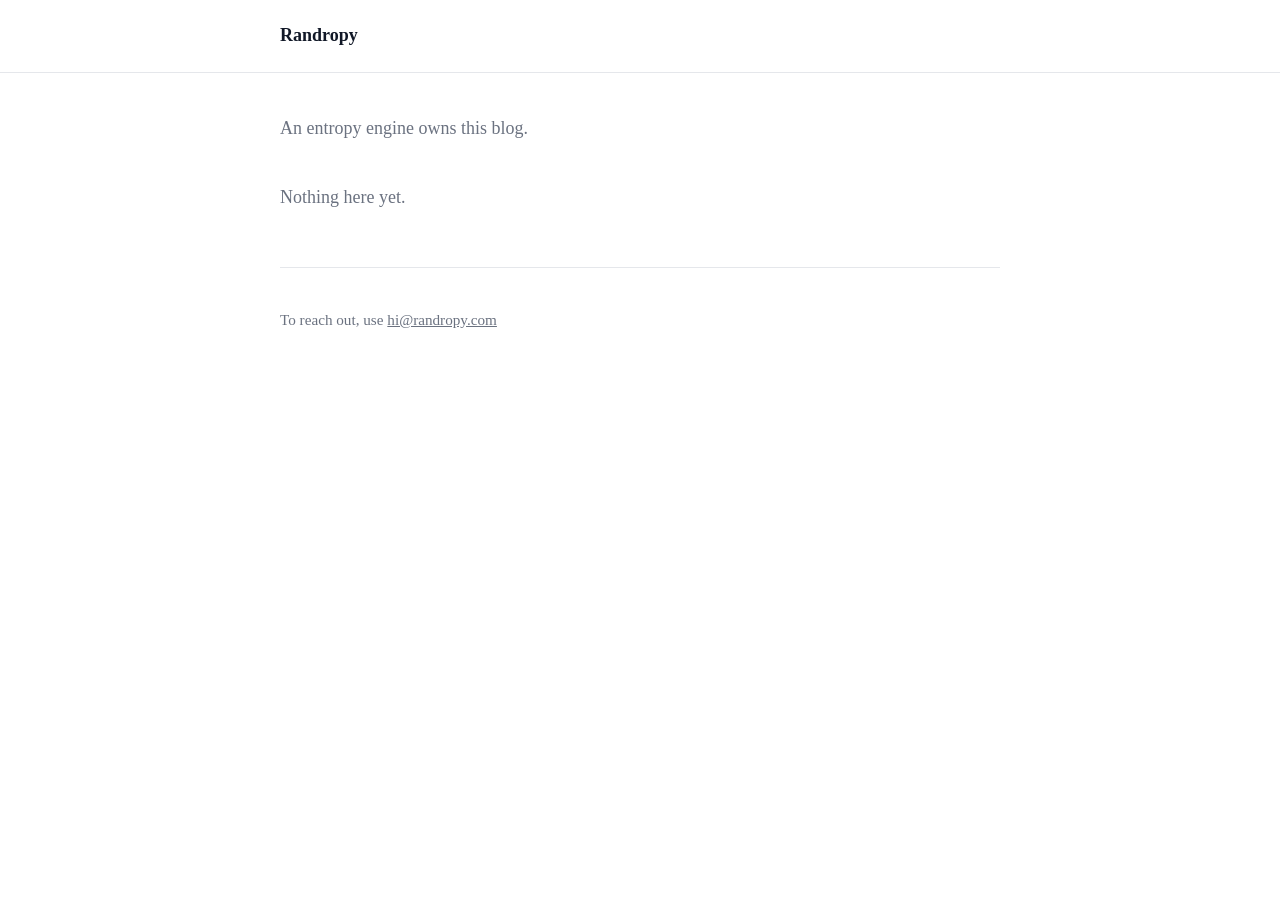
<file: index.html>
<!doctype html>
<html lang="en">
<head>
  <meta charset="utf-8">
  <script src="blog.js"></script>
</head>
<body>
  <main class="wrap">
    <section class="hero">
      <p class="lede">An entropy engine owns this blog.</p>
    </section>
    <section aria-label="Posts">
      <ul class="posts" id="posts"></ul>
    </section>
  </main>
</body>
</html>
</file>
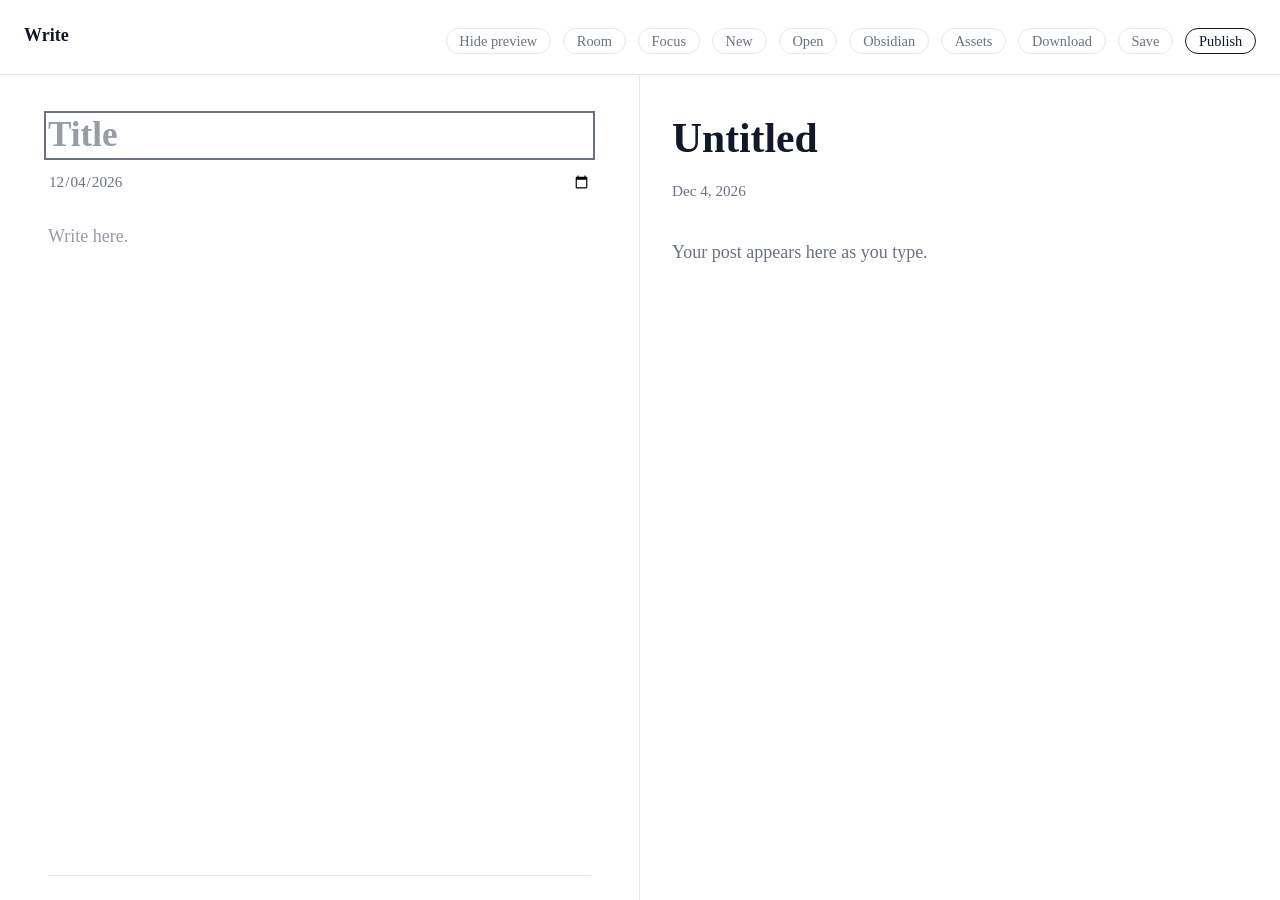
<file: write.html>
<!doctype html>
<html lang="en">
<head>
  <meta charset="utf-8">
  <meta name="viewport" content="width=device-width,initial-scale=1">
  <meta name="robots" content="noindex">
  <title>Write</title>
  <link rel="stylesheet" href="styles.css">
  <script src="site.js"></script>
  <script src="blog.js" data-lib></script>
  <style>
    :root { color-scheme: light dark; }
    html, body { height: 100%; }
    body { display: flex; flex-direction: column; overflow: hidden; }

    .site-header .wrap { width: min(100% - 3rem, 1500px); }
    .tools { display: flex; align-items: center; gap: .75rem; }
    .status { color: var(--muted); font-size: .9rem; }

    .btn {
      display: inline-block; text-decoration: none;
      font: inherit; font-size: .9rem; line-height: 1.4;
      padding: .15rem .8rem; border-radius: 999px;
      border: 1px solid var(--rule); background: transparent; color: var(--muted);
      cursor: pointer;
    }
    .btn:hover { color: var(--text); border-color: var(--muted); }
    .btn.primary { color: var(--text); border-color: var(--text); }
    .btn:disabled, .btn:disabled:hover { color: var(--muted); border-color: var(--rule); opacity: .45; cursor: default; }
    .btn.on { color: var(--text); border-color: var(--text); background: rgba(127, 127, 127, .12); }
    .btn:focus-visible, input:focus-visible, textarea:focus-visible { outline: 2px solid var(--muted); outline-offset: 2px; }

    /* Two panes */
    .studio {
      flex: 1; min-height: 0;
      display: grid; grid-template-columns: 1fr 1fr;
    }
    .pane { min-height: 0; overflow-y: auto; }
    .editor {
      display: flex; flex-direction: column;
      border-right: 1px solid var(--rule);
      padding: 2.5rem clamp(1rem, 4vw, 3rem) 1rem;
    }
    .preview { padding: 2.5rem 0 3rem; }
    .preview .wrap { padding: 0 1rem; }
    .preview .placeholder { color: var(--muted); }

    .editor input, .editor textarea {
      font: inherit; color: inherit; background: transparent;
      border: 0; border-radius: 0; padding: 0; margin: 0; width: 100%;
    }
    .editor input::placeholder, .editor textarea::placeholder { color: var(--muted); opacity: .7; }
    .editor .title-input { font-size: 2.2rem; line-height: 1.15; font-weight: 700; }
    .editor textarea:focus-visible { outline: none; }
    .editor input[type="date"] {
      width: auto; min-width: 9.5rem; margin: .75rem 0 1.5rem;
      font-size: .95rem; color: var(--muted);
    }

    .body-wrap { position: relative; flex: 1; min-height: 12rem; display: flex; }
    textarea#body { flex: 1; min-height: 12rem; resize: none; line-height: 1.75; }

    /* Focus mode: the textarea text turns transparent and a synced
       layer behind it shows the current paragraph in ink, the rest dim. */
    #backdrop { position: absolute; inset: 0; overflow: hidden; display: none; pointer-events: none; }
    #backdrop-text { white-space: pre-wrap; overflow-wrap: break-word; line-height: 1.75; }
    #backdrop-text .dim { color: var(--muted); opacity: .45; }
    #backdrop-text .lit { color: var(--text); }
    body.focusmode #backdrop { display: block; }
    body.focusmode textarea#body { color: transparent; caret-color: var(--text); scrollbar-width: none; }
    body.focusmode textarea#body::-webkit-scrollbar { display: none; }
    .editor-foot {
      display: flex; gap: 1rem;
      margin-top: .75rem; padding-top: .5rem; border-top: 1px solid var(--rule);
      color: var(--muted); font-size: .85rem;
    }
    .fog-easy { color: #2e8b57; }
    .fog-mid  { color: #3572d0; }
    .fog-hard { color: #d0342c; }

    body.hide-preview .studio { grid-template-columns: 1fr; }
    body.hide-preview .preview { display: none; }
    body.hide-preview .editor { border-right: 0; width: min(100% - 2rem, var(--max-width)); margin-inline: auto; padding-inline: 0; }
    /* no visible scrollbar in the single-pane view; scrolling still works */
    body.hide-preview .editor, body.hide-preview textarea#body { scrollbar-width: none; }
    body.hide-preview .editor::-webkit-scrollbar, body.hide-preview textarea#body::-webkit-scrollbar { display: none; }

    @media (max-width: 900px) {
      .studio { grid-template-columns: 1fr; }
      .editor { border-right: 0; padding-inline: 1rem; }
      .preview { display: none; }
      body.show-preview .editor { display: none; }
      body.show-preview .preview { display: block; }
    }

    /* Room: fullscreen, nothing on screen but the writing */
    body.room .site-header, body.room .preview, body.room .editor-foot,
    body.room .editor input[type="date"] { display: none; }
    body.room .studio { grid-template-columns: 1fr; }
    body.room .editor {
      border-right: 0; width: min(100% - 2rem, var(--max-width));
      margin-inline: auto; padding: 9vh 0 2rem;
    }
    body.room .editor, body.room textarea#body { scrollbar-width: none; }
    body.room .editor::-webkit-scrollbar, body.room textarea#body::-webkit-scrollbar { display: none; }
    body.room .editor .title-input { margin-bottom: 1.5rem; }

    /* Open dialog */
    dialog {
      width: min(100% - 2rem, 30rem); padding: 1.5rem 1.75rem 1.25rem;
      color: var(--text); background: var(--bg);
      border: 1px solid var(--rule); border-radius: 6px;
    }
    dialog::backdrop { background: rgba(0, 0, 0, .35); }
    dialog h2 { font-size: 1.2rem; margin: 0 0 .75rem; line-height: 1.3; }
    .post-list { list-style: none; margin: 0; padding: 0; max-height: 60vh; overflow-y: auto; }
    .post-list button {
      display: flex; justify-content: space-between; align-items: baseline; gap: 1rem;
      width: 100%; text-align: left; font: inherit;
      background: none; border: 0; border-top: 1px solid var(--rule);
      padding: .55rem .25rem; color: var(--text); cursor: pointer;
    }
    .post-list button:hover { background: rgba(127, 127, 127, .08); }
    .post-list time { color: var(--muted); font-size: .85rem; white-space: nowrap; }
    .dialog-foot { display: flex; justify-content: space-between; align-items: center; gap: 1rem; margin-top: 1rem; }
    .pager { display: flex; align-items: center; gap: .6rem; }

    .toast { position: fixed; left: 50%; bottom: 1.5rem; transform: translateX(-50%); padding: .35rem 1rem; border-radius: 999px; background: var(--text); color: var(--bg); font-size: .9rem; opacity: 0; transition: opacity .2s; pointer-events: none; }
    .toast.on { opacity: 1; }
    @media (prefers-reduced-motion: reduce) { .toast { transition: none; } }
  </style>
</head>
<body>
  <header class="site-header">
    <div class="wrap">
      <a class="brand" href="index.html">Write</a>
      <div class="tools">
        <span class="status" id="status" aria-live="polite"></span>
        <button class="btn" id="toggle" type="button">Hide preview</button>
        <button class="btn" id="room" type="button">Room</button>
        <button class="btn" id="focus" type="button">Focus</button>
        <button class="btn" id="new" type="button">New</button>
        <button class="btn" id="open" type="button">Open</button>
        <button class="btn" id="obsidian" type="button">Obsidian</button>
        <button class="btn" id="assets" type="button">Assets</button>
        <button class="btn" id="download" type="button">Download</button>
        <button class="btn" id="save-file" type="button">Save</button>
        <button class="btn primary" id="publish" type="button">Publish</button>
      </div>
    </div>
  </header>

  <main class="studio">
    <section class="pane editor" aria-label="Editor">
      <input class="title-input" id="title" placeholder="Title" autocomplete="off" spellcheck="true">
      <input type="date" id="date" aria-label="Date">
      <div class="body-wrap">
        <div id="backdrop" aria-hidden="true"><div id="backdrop-text"></div></div>
        <textarea id="body" placeholder="Write here." spellcheck="true"></textarea>
      </div>
      <div class="editor-foot">
        <span id="count"></span>
        <span id="fog"></span>
      </div>
    </section>

    <section class="pane preview" id="preview" aria-label="Preview">
      <div class="wrap">
        <article class="post">
          <header class="post-head">
            <h1 id="p-title">Untitled</h1>
            <p class="post-meta"><time id="p-date"></time></p>
          </header>
          <div class="prose" id="p-body"><p class="placeholder">Your post appears here as you type.</p></div>
        </article>
      </div>
    </section>
  </main>

  <dialog id="open-dialog">
    <h2>Open a post</h2>
    <ul class="post-list" id="open-list"></ul>
    <div class="dialog-foot">
      <div class="pager" id="open-pager">
        <button class="btn" id="open-prev" type="button" aria-label="Newer posts">←</button>
        <span class="status" id="open-page"></span>
        <button class="btn" id="open-next" type="button" aria-label="Older posts">→</button>
      </div>
      <button class="btn" id="open-cancel" type="button">Cancel</button>
    </div>
  </dialog>

  <div class="toast" id="toast" role="status"></div>

  <script>
  (function () {
    'use strict';
    var S = window.SITE || {};
    var KEY = 'blog.draft';
    var $ = function (id) { return document.getElementById(id); };
    var els = {
      title: $('title'), date: $('date'), body: $('body'),
      pTitle: $('p-title'), pDate: $('p-date'), pBody: $('p-body'),
      status: $('status'), count: $('count'), fog: $('fog'), preview: $('preview'),
      toast: $('toast'), dialog: $('open-dialog'), list: $('open-list')
    };
    var saveTimer, renderTimer;
    // The name of the file this draft belongs to. Set when a post is
    // opened, saved or published; empty for an unnamed new draft.
    var currentFile = '';

    document.title = 'Write — ' + (S.name || 'Blog');

    /* ---- draft ---- */
    function read() {
      return { title: els.title.value, date: els.date.value, body: els.body.value, file: currentFile };
    }
    function stampTime(prefix) {
      var t = new Date();
      return prefix + ' ' + String(t.getHours()).padStart(2, '0') + ':' + String(t.getMinutes()).padStart(2, '0');
    }
    function save() {
      var d = read(); d.savedAt = Date.now();
      try { localStorage.setItem(KEY, JSON.stringify(d)); } catch (e) { /* private mode */ }
      els.status.textContent = stampTime('Saved');
      diskSave();
    }
    function restore() {
      var d = null;
      try { d = JSON.parse(localStorage.getItem(KEY) || 'null'); } catch (e) { /* ignore */ }
      if (d) {
        els.title.value = d.title || ''; els.date.value = d.date || Blog.today();
        els.body.value = d.body || '';
        currentFile = d.file || '';
        if (d.savedAt) els.status.textContent = stampTime('Saved');
      } else {
        els.date.value = Blog.today();
      }
    }
    function changed() {
      els.status.textContent = 'Unsaved';
      $('publish').disabled = false;
      clearTimeout(saveTimer); saveTimer = setTimeout(save, 400);
      clearTimeout(renderTimer); renderTimer = setTimeout(preview, 90);
    }

    /* ---- Gunning Fog ----
       0.4 × (words per sentence + 100 × share of 3+ syllable words),
       computed on the prose: code, URLs and markup are stripped first. */
    function syllables(w) {
      w = w.toLowerCase().replace(/[^a-z]/g, '');
      if (w.length <= 3) return 1;
      w = w.replace(/(?:[^laeiouy]e|ed|es)$/, '');
      var m = w.match(/[aeiouy]{1,2}/g);
      return m ? m.length : 1;
    }
    function fogIndex(md) {
      var text = String(md)
        .replace(/```[\s\S]*?```/g, ' ')
        .replace(/`[^`\n]*`/g, ' ')
        .replace(/!\[([^\]]*)\]\([^)]*\)/g, ' ')
        .replace(/\[\^[^\]]+\]:?/g, ' ')
        .replace(/\[([^\]]+)\]\([^)]*\)/g, '$1')
        .replace(/<[^<>]+>/g, ' ')
        .replace(/https?:\/\/\S+/g, ' ')
        .replace(/^ {0,3}#{1,6}\s+/gm, '')
        .replace(/[*_~]+/g, '');
      var words = text.match(/[A-Za-zÀ-ɏ][A-Za-zÀ-ɏ'’-]*/g) || [];
      var sentences = text.split(/[.!?…]+/).filter(function (s) { return /[A-Za-zÀ-ɏ]/.test(s); }).length;
      if (!words.length || !sentences) return null;
      var complex = 0;
      words.forEach(function (w) { if (w.indexOf('-') < 0 && syllables(w) >= 3) complex++; });
      return 0.4 * (words.length / sentences + 100 * complex / words.length);
    }

    /* ---- preview ---- */
    function preview() {
      var d = read();
      els.pTitle.textContent = d.title.trim() || 'Untitled';
      els.pDate.textContent = Blog.formatDate(d.date);
      els.pDate.setAttribute('datetime', d.date);
      if (!d.body.trim()) {
        els.pBody.innerHTML = '<p class="placeholder">Your post appears here as you type.</p>';
      } else {
        var out = Blog.render(d.body, { root: '', shift: 1 });
        els.pBody.innerHTML = (out.html + out.footnotes).replace(/(src|href)="\.\.\//g, '$1="');
      }
      var n = Blog.wordCount(d.body);
      els.count.textContent = n ? n + (n === 1 ? ' word' : ' words') + ' · ' + Math.max(1, Math.round(n / 220)) + ' min read' : '';
      var fog = fogIndex(d.body);
      if (fog == null) {
        els.fog.textContent = ''; els.fog.className = '';
      } else {
        els.fog.textContent = 'Fog ' + fog.toFixed(1);
        els.fog.className = fog > 16 ? 'fog-hard' : fog > 10 ? 'fog-mid' : 'fog-easy';
      }
      updateFocus();
    }

    /* ---- the post as a file ---- */
    function fileName() { return currentFile || Blog.slugify(els.title.value || 'untitled'); }
    function siteUrl() { return String(S.url || '').replace(/\/+$/, ''); }
    function attr(s) { return Blog.esc(s); }

    function postFile() {
      var d = read(), f = fileName(), lines = [];
      var body = d.body.replace(/^\s*\n/, '').replace(/\s+$/, '').replace(/<\/script/gi, '<\\/script');
      lines.push('<!doctype html>');
      lines.push('<meta charset="utf-8">');
      lines.push('<title>' + attr(d.title.trim() || 'Untitled') + (S.name ? ' — ' + attr(S.name) : '') + '</title>');
      lines.push('<meta property="og:title" content="' + attr(d.title.trim() || 'Untitled') + '">');
      if (siteUrl()) {
        lines.push('<meta property="og:url" content="' + attr(siteUrl() + '/posts/' + f) + '">');
        lines.push('<link rel="canonical" href="' + attr(siteUrl() + '/posts/' + f) + '">');
      }
      lines.push('<script src="../blog.js"><\/script>');
      lines.push('<script type="text/markdown">');
      lines.push('');
      lines.push(body);
      lines.push('');
      lines.push('<\/script>');
      return lines.join('\n') + '\n';
    }

    function entryLine(p) {
      var parts = [];
      parts.push('date: ' + JSON.stringify(p.date || ''));
      parts.push('file: ' + JSON.stringify(p.file || ''));
      parts.push('title: ' + JSON.stringify(p.title || p.file || 'Untitled'));
      if (p.summary) parts.push('summary: ' + JSON.stringify(p.summary));
      if (p.image) parts.push('image: ' + JSON.stringify(p.image));
      if (p.updated) parts.push('updated: ' + JSON.stringify(p.updated));
      return '  { ' + parts.join(', ') + ' },';
    }

    function escRe(s) { return s.replace(/[.*+?^${}()|[\]\\]/g, '\\$&'); }

    // Evaluate a site.js text and hand back its SITE and POSTS.
    function parseSiteText(text) {
      try {
        return new Function(text +
          '\n;return { site: (typeof SITE === "undefined" ? {} : SITE), posts: (typeof POSTS === "undefined" ? [] : POSTS) };')();
      } catch (e) { return null; }
    }

    var toastTimer;
    function toast(msg, ms) {
      els.toast.textContent = msg; els.toast.classList.add('on');
      clearTimeout(toastTimer); toastTimer = setTimeout(function () { els.toast.classList.remove('on'); }, ms || 1800);
    }

    /* ---- Download: the no-file-access fallback ---- */
    function download(text, name, type) {
      var a = document.createElement('a');
      a.href = URL.createObjectURL(new Blob([text], { type: type || 'text/plain' }));
      a.download = name; document.body.appendChild(a); a.click();
      setTimeout(function () { URL.revokeObjectURL(a.href); document.body.removeChild(a); }, 0);
    }
    // site.js regenerated from the page-load state, with this post included.
    function siteJsFile() {
      var d = read();
      var mine = { date: d.date || Blog.today(), file: fileName(), title: d.title.trim() || 'Untitled' };
      var posts = (Array.isArray(window.POSTS) ? window.POSTS : []).filter(function (p) {
        return p && p.file && p.file !== mine.file;
      });
      var settings = Object.keys(S).map(function (k) {
        var key = /^[A-Za-z_$][A-Za-z0-9_$]*$/.test(k) ? k : JSON.stringify(k);
        return '  ' + key + ': ' + JSON.stringify(S[k]);
      }).join(',\n');
      return '/* site.js — your settings and the list of posts.\n' +
        '   Generated by write.html; edit freely, it stays valid. */\n\n' +
        'var SITE = {\n' + settings + '\n};\n\n' +
        '/* One line per post, newest date listed first (order does not\n' +
        '   matter). Optional fields: summary, image, updated. */\n' +
        'var POSTS = [\n' +
        [mine].concat(posts).map(entryLine).join('\n') + '\n' +
        '];\n';
    }
    function downloadFiles() {
      save();
      var f = fileName();
      download(postFile(), f + '.html', 'text/html');
      setTimeout(function () { download(siteJsFile(), 'site.js', 'text/javascript'); }, 300);
      toast('Put ' + f + '.html in posts/ and replace site.js. Done.', 4000);
    }
    $('download').addEventListener('click', downloadFiles);

    /* ---- the blog folder (Chrome/Edge) ----
       Pick the folder once; the granted handle is remembered in
       IndexedDB and reconnected silently on later visits. */
    var dirHandle = null;

    function idb(mode, fn) {
      return new Promise(function (resolve) {
        var open = indexedDB.open('blog-write', 1);
        open.onupgradeneeded = function () { open.result.createObjectStore('kv'); };
        open.onerror = function () { resolve(undefined); };
        open.onsuccess = function () {
          var rq = fn(open.result.transaction('kv', mode).objectStore('kv'));
          rq.onsuccess = function () { resolve(rq.result); };
          rq.onerror = function () { resolve(undefined); };
        };
      });
    }
    function rememberDir(dir) { return idb('readwrite', function (s) { return s.put(dir, 'dir'); }); }
    function recallDir() { return idb('readonly', function (s) { return s.get('dir'); }); }

    function fsSupported() { return !!window.showDirectoryPicker; }

    async function blogDir() {
      if (!fsSupported()) {
        toast('This browser cannot write files — use Download instead', 3000);
        return null;
      }
      if (dirHandle) return dirHandle;
      var stored = await recallDir();
      if (stored) {
        try {
          var p = await stored.queryPermission({ mode: 'readwrite' });
          if (p !== 'granted') p = await stored.requestPermission({ mode: 'readwrite' });
          if (p === 'granted') { await stored.getFileHandle('site.js'); dirHandle = stored; return stored; }
        } catch (e) { /* folder gone or permission refused — ask again below */ }
      }
      toast('Choose your blog folder — one time only', 3000);
      var dir = await window.showDirectoryPicker({ id: 'blog', mode: 'readwrite' });
      try { await dir.getFileHandle('site.js'); }
      catch (e) { toast('That folder has no site.js — pick the blog folder', 3000); return null; }
      dirHandle = dir;
      rememberDir(dir);
      return dir;
    }

    async function writeFile(dir, name, data) {
      var fh = await dir.getFileHandle(name, { create: true });
      var w = await fh.createWritable();   // replaces the old contents
      await w.write(data); await w.close();
    }
    async function readText(dir, name) {
      var fh = await dir.getFileHandle(name);
      return await (await fh.getFile()).text();
    }

    // Reconnect a previously granted folder without any dialog.
    (function reconnect() {
      if (!fsSupported()) return;
      recallDir().then(async function (stored) {
        if (!stored) return;
        try {
          if ((await stored.queryPermission({ mode: 'readwrite' })) !== 'granted') return;
          await stored.getFileHandle('site.js');
          dirHandle = stored;
        } catch (e) { /* ignore */ }
      });
    })();

    /* ---- continuous save to disk ----
       Once the folder is connected, the draft is written to posts/ as
       you type. An unnamed draft lives at posts/_draft.html, which is
       not listed in site.js and therefore invisible on the site. */
    var diskBusy = false, diskPending = false;
    function diskName() { return (currentFile || '_draft') + '.html'; }
    async function diskSave() {
      if (!dirHandle) return;
      var d = read();
      if (!d.title.trim() && !d.body.trim()) return;
      if (diskBusy) { diskPending = true; return; }
      diskBusy = true;
      try {
        var posts = await dirHandle.getDirectoryHandle('posts', { create: true });
        await writeFile(posts, diskName(), postFile());
        els.status.textContent = stampTime('Saved posts/' + diskName() + ' ·');
      } catch (e) { /* keep writing locally; Save reports errors */ }
      diskBusy = false;
      if (diskPending) { diskPending = false; diskSave(); }
    }

    /* ---- Save: write the post file under its real name ---- */
    async function saveToFolder() {
      clearTimeout(saveTimer);
      try {
        var dir = await blogDir(); if (!dir) return;
        if (!currentFile) currentFile = Blog.slugify(els.title.value || 'untitled');
        var posts = await dir.getDirectoryHandle('posts', { create: true });
        await writeFile(posts, currentFile + '.html', postFile());
        save();
        toast('Saved posts/' + currentFile + '.html');
      } catch (e) {
        if (e && e.name !== 'AbortError') toast('Could not save: ' + (e.message || e), 3000);
      }
    }

    /* ---- Publish: Save + list it in site.js, one click ----
       A new post gets its line added; a post that is already listed
       keeps its place, gets its title refreshed, and — when its date
       is in the past — is stamped updated: today. */
    async function publishPost() {
      clearTimeout(saveTimer);
      try {
        var dir = await blogDir(); if (!dir) return;
        if (!currentFile) currentFile = Blog.slugify(els.title.value || 'untitled');
        var posts = await dir.getDirectoryHandle('posts', { create: true });
        await writeFile(posts, currentFile + '.html', postFile());

        var text = await readText(dir, 'site.js');
        var parsed = parseSiteText(text);
        if (!parsed) { toast('site.js has an error — fix it, then publish again', 3500); return; }
        var d = read(), t = Blog.today();
        var title = d.title.trim() || 'Untitled';
        var existing = null;
        parsed.posts.forEach(function (p) { if (p && p.file === currentFile) existing = p; });

        var msg;
        if (existing) {
          var date = d.date || existing.date;
          var upd = {
            date: date, file: currentFile, title: title,
            summary: existing.summary, image: existing.image,
            updated: (date && date < t) ? t : existing.updated
          };
          var lineRe = new RegExp('^[^\\n]*file:\\s*["\']' + escRe(currentFile) + '["\'][^\\n]*$', 'm');
          var newText = text.replace(lineRe, entryLine(upd));
          if (newText === text) { toast('Could not find the post’s line in site.js', 3500); return; }
          await writeFile(dir, 'site.js', newText);
          msg = upd.updated === t ? 'stamped updated ' + Blog.formatDate(t) : 'entry refreshed';
        } else {
          var line = entryLine({ date: d.date || t, file: currentFile, title: title });
          var added = text.replace(/var POSTS\s*=\s*\[/, function (m) { return m + '\n' + line; });
          if (added === text) { toast('Could not find POSTS in site.js', 3500); return; }
          await writeFile(dir, 'site.js', added);
          msg = 'added to site.js';
        }
        $('publish').disabled = true;
        save();
        toast('Published ' + currentFile + ' — ' + msg, 3500);
      } catch (e) {
        if (e && e.name !== 'AbortError') toast('Could not publish: ' + (e.message || e), 3500);
      }
    }

    /* ---- Open: load a published post back into the editor ----
       Five posts a page, newest first. */
    var OPEN_PAGE = 5;
    var openList = [], openPage = 0;

    function renderOpenList() {
      var pages = Math.max(1, Math.ceil(openList.length / OPEN_PAGE));
      if (openPage > pages - 1) openPage = pages - 1;
      if (openPage < 0) openPage = 0;
      els.list.innerHTML = '';
      openList.slice(openPage * OPEN_PAGE, (openPage + 1) * OPEN_PAGE).forEach(function (p) {
        var li = document.createElement('li');
        var b = document.createElement('button');
        b.type = 'button';
        var name = document.createElement('span');
        name.textContent = p.title || p.file;
        var when = document.createElement('time');
        when.textContent = Blog.formatDate(p.date);
        b.appendChild(name); b.appendChild(when);
        b.addEventListener('click', function () { loadPost(p); });
        li.appendChild(b); els.list.appendChild(li);
      });
      $('open-pager').hidden = pages < 2;
      $('open-prev').disabled = openPage === 0;
      $('open-next').disabled = openPage === pages - 1;
      $('open-page').textContent = (openPage + 1) + ' / ' + pages;
    }
    $('open-prev').addEventListener('click', function () { openPage--; renderOpenList(); });
    $('open-next').addEventListener('click', function () { openPage++; renderOpenList(); });

    async function openPost() {
      try {
        var dir = await blogDir(); if (!dir) return;
        var parsed = parseSiteText(await readText(dir, 'site.js'));
        if (!parsed) { toast('site.js has an error — fix it first', 3500); return; }
        openList = parsed.posts.filter(function (p) { return p && p.file; })
          .sort(function (a, b) { return String(b.date || '').localeCompare(String(a.date || '')); });
        if (!openList.length) { toast('No posts in site.js yet'); return; }
        openPage = 0;
        renderOpenList();
        els.dialog.showModal();
      } catch (e) {
        if (e && e.name !== 'AbortError') toast('Could not open: ' + (e.message || e), 3500);
      }
    }

    async function loadPost(p) {
      var mine = read();
      if (mine.body.trim() && p.file !== currentFile &&
          !confirm('Open “' + (p.title || p.file) + '”? The current draft will be replaced.')) return;
      els.dialog.close();
      try {
        var posts = await dirHandle.getDirectoryHandle('posts');
        var html = await readText(posts, p.file + '.html');
        var m = /<script type="text\/markdown">\n?([\s\S]*?)<\/script>/.exec(html);
        if (!m) { toast(p.file + '.html has no markdown block', 3500); return; }
        els.title.value = p.title || p.file;
        els.date.value = p.date || Blog.today();
        els.body.value = m[1].replace(/^\s*\n/, '').replace(/\s+$/, '').replace(/<\\\/script/gi, '</script');
        currentFile = p.file;
        $('publish').disabled = false;
        save(); preview(); els.body.focus();
        toast('Opened ' + p.file);
      } catch (e) {
        toast('Could not read posts/' + p.file + '.html', 3500);
      }
    }

    $('open').addEventListener('click', openPost);
    $('open-cancel').addEventListener('click', function () { els.dialog.close(); });

    /* ---- Obsidian: import a note as a draft ----
       Reads any markdown file. Frontmatter is stripped (its title: and
       date: are used when present), a leading # heading becomes the
       title, and [[wikilinks]] flatten to their text. */
    function fromObsidian(md, fallbackName) {
      md = String(md).replace(/\r\n?/g, '\n');
      var title = '', date = '';
      var fm = /^---\n([\s\S]*?)\n---\n?/.exec(md);
      if (fm) {
        md = md.slice(fm[0].length);
        var tm = /^title:\s*["']?(.+?)["']?\s*$/m.exec(fm[1]); if (tm) title = tm[1];
        var dm = /^date:\s*["']?(\d{4}-\d{2}-\d{2})/m.exec(fm[1]); if (dm) date = dm[1];
      }
      md = md.replace(/^\s+/, '');
      if (!title) {
        var h1 = /^ {0,3}#\s+(.+?)\s*$/.exec(md.split('\n')[0] || '');
        if (h1) { title = h1[1]; md = md.replace(/^ {0,3}#\s+[^\n]*\n*/, ''); }
      }
      if (!title) title = String(fallbackName || '').replace(/\.(md|markdown|txt)$/i, '');
      md = md.replace(/!?\[\[([^\]|]+)\|([^\]]+)\]\]/g, '$2')
             .replace(/!?\[\[([^\]]+)\]\]/g, '$1');
      return { title: title, date: date, body: md.replace(/\s+$/, '') };
    }

    function loadImported(name, text) {
      if (els.body.value.trim() && !confirm('Import “' + name + '”? The current draft will be replaced.')) return;
      var note = fromObsidian(text, name);
      els.title.value = note.title;
      els.date.value = note.date || Blog.today();
      els.body.value = note.body;
      currentFile = '';
      $('publish').disabled = false;
      save(); preview(); els.body.focus();
      toast('Imported ' + name);
    }

    async function importNote() {
      if (window.showOpenFilePicker) {
        try {
          var picks = await window.showOpenFilePicker({
            id: 'obsidian',   // the picker reopens in your vault next time
            types: [{ description: 'Markdown', accept: { 'text/markdown': ['.md', '.markdown'], 'text/plain': ['.txt'] } }]
          });
          var file = await picks[0].getFile();
          loadImported(file.name, await file.text());
        } catch (e) {
          if (e && e.name !== 'AbortError') toast('Could not import: ' + (e.message || e), 3500);
        }
        return;
      }
      // Fallback picker: reading files works in every browser.
      var input = document.createElement('input');
      input.type = 'file'; input.accept = '.md,.markdown,.txt';
      input.addEventListener('change', function () {
        var f = input.files && input.files[0];
        if (!f) return;
        var r = new FileReader();
        r.onload = function () { loadImported(f.name, r.result); };
        r.readAsText(f);
      });
      input.click();
    }
    $('obsidian').addEventListener('click', importNote);

    /* ---- Assets: explicit upload ---- */
    async function uploadAssets() {
      if (!fsSupported() || !window.showOpenFilePicker) {
        toast('This browser cannot write files — copy them into assets/ by hand', 3500);
        return;
      }
      try {
        var dir = await blogDir(); if (!dir) return;
        var picks;
        try { picks = await window.showOpenFilePicker({ multiple: true }); }
        catch (e) {
          if (e && e.name === 'AbortError') return;
          // Granting the folder used up this click; the next one goes
          // straight to the file picker.
          if (e && e.name === 'SecurityError') { toast('Blog folder connected — click Assets again to choose the files', 3500); return; }
          throw e;
        }
        var assets = await dir.getDirectoryHandle('assets', { create: true });
        var names = [];
        for (var i = 0; i < picks.length; i++) {
          var file = await picks[i].getFile();
          await writeFile(assets, file.name, file);
          names.push(file.name);
        }
        toast(names.length === 1 ? 'assets/' + names[0] + ' uploaded' : names.length + ' files uploaded to assets/', 3500);
      } catch (e) {
        if (e && e.name !== 'AbortError') toast('Could not upload: ' + (e.message || e), 3500);
      }
    }
    $('assets').addEventListener('click', uploadAssets);

    /* ---- paste or drop files into the text ----
       Images land in assets/ and the figure markdown appears at the
       cursor; other files become a link. */
    function extFor(type) {
      return { 'image/png': 'png', 'image/jpeg': 'jpg', 'image/gif': 'gif',
               'image/webp': 'webp', 'image/svg+xml': 'svg' }[type] || 'png';
    }
    function assetName(file, pasted) {
      if (!pasted && file.name && file.name !== 'image.png') {
        return file.name.toLowerCase().replace(/[^a-z0-9._-]+/g, '-');
      }
      var d = new Date();
      function z(n) { return String(n).padStart(2, '0'); }
      return 'img-' + d.getFullYear() + z(d.getMonth() + 1) + z(d.getDate()) +
        '-' + z(d.getHours()) + z(d.getMinutes()) + z(d.getSeconds()) + '.' + extFor(file.type);
    }
    function insertAtCursor(text) {
      var ta = els.body;
      ta.setRangeText(text, ta.selectionStart, ta.selectionEnd, 'end');
      changed();
    }
    async function takeFiles(files, pasted) {
      if (!fsSupported()) { toast('This browser cannot write files — use Download and assets/ by hand', 3500); return; }
      try {
        var dir = await blogDir(); if (!dir) return;
        var assets = await dir.getDirectoryHandle('assets', { create: true });
        for (var i = 0; i < files.length; i++) {
          var name = assetName(files[i], pasted);
          await writeFile(assets, name, files[i]);
          insertAtCursor(files[i].type.indexOf('image/') === 0
            ? '\n![](assets/' + name + ')\n'
            : '[' + name + '](assets/' + name + ')');
        }
        toast(files.length === 1 ? 'assets/' + assetName(files[0], pasted) + ' added' : files.length + ' files added to assets/', 3000);
      } catch (e) {
        if (e && e.name !== 'AbortError') toast('Could not add files: ' + (e.message || e), 3500);
      }
    }
    els.body.addEventListener('paste', function (ev) {
      var items = (ev.clipboardData || {}).items || [];
      var files = [];
      for (var i = 0; i < items.length; i++) {
        if (items[i].kind === 'file') { var f = items[i].getAsFile(); if (f) files.push(f); }
      }
      if (!files.length) return;   // plain text pastes as usual
      ev.preventDefault();
      takeFiles(files, true);
    });
    els.body.addEventListener('dragover', function (ev) { ev.preventDefault(); });
    els.body.addEventListener('drop', function (ev) {
      var files = Array.prototype.slice.call((ev.dataTransfer || {}).files || []);
      if (!files.length) return;
      ev.preventDefault();
      takeFiles(files, false);
    });

    $('save-file').addEventListener('click', saveToFolder);
    $('publish').addEventListener('click', publishPost);

    $('new').addEventListener('click', function () {
      if (els.body.value.trim() && !confirm('Start a new post? The current draft will be cleared.')) return;
      els.title.value = ''; els.body.value = '';
      els.date.value = Blog.today();
      currentFile = '';
      $('publish').disabled = false;
      save(); preview(); els.title.focus();
    });

    /* ---- editing helpers ---- */
    function wrapSelection(before, after, placeholder) {
      var ta = els.body, s = ta.selectionStart, e = ta.selectionEnd;
      var sel = ta.value.slice(s, e) || placeholder;
      ta.setRangeText(before + sel + after, s, e, 'select');
      ta.setSelectionRange(s + before.length, s + before.length + sel.length);
      changed();
    }
    els.body.addEventListener('keydown', function (ev) {
      var k = ev.key.toLowerCase();
      if ((ev.metaKey || ev.ctrlKey) && !ev.altKey) {
        if (k === 'b') { ev.preventDefault(); wrapSelection('**', '**', 'bold'); return; }
        if (k === 'i') { ev.preventDefault(); wrapSelection('*', '*', 'italic'); return; }
        if (k === 'k') { ev.preventDefault(); wrapSelection('[', '](https://)', 'link text'); return; }
      }
      // Enter inside a list continues the list; Enter on an empty item ends it.
      if (ev.key === 'Enter' && !ev.shiftKey && !ev.metaKey && !ev.ctrlKey) {
        var ta = els.body, pos = ta.selectionStart;
        if (pos !== ta.selectionEnd) return;
        var lineStart = ta.value.lastIndexOf('\n', pos - 1) + 1;
        var line = ta.value.slice(lineStart, pos);
        var m = /^(\s*)([-*+]|\d+[.)])\s+(.*)$/.exec(line);
        if (!m) return;
        ev.preventDefault();
        if (!m[3].trim()) { ta.setRangeText('', lineStart, pos, 'end'); changed(); return; }
        var marker = /\d/.test(m[2]) ? (parseInt(m[2], 10) + 1) + m[2].slice(-1) : m[2];
        ta.setRangeText('\n' + m[1] + marker + ' ', pos, pos, 'end');
        changed();
      }
    });
    // Ctrl/Cmd+S saves to the blog folder; Download is its fallback.
    document.addEventListener('keydown', function (ev) {
      if ((ev.metaKey || ev.ctrlKey) && ev.key.toLowerCase() === 's') {
        ev.preventDefault();
        if (fsSupported()) saveToFolder(); else downloadFiles();
      }
    });

    // Follow the writing position in the preview; keep the focus layer aligned.
    els.body.addEventListener('scroll', function () {
      var ta = els.body;
      if (document.body.classList.contains('focusmode')) {
        $('backdrop-text').style.transform = 'translateY(' + (-ta.scrollTop) + 'px)';
      }
      var max = ta.scrollHeight - ta.clientHeight;
      if (max <= 0) return;
      var p = els.preview; p.scrollTop = (ta.scrollTop / max) * (p.scrollHeight - p.clientHeight);
    });

    /* ---- Focus: light the paragraph the caret is in, dim the rest ---- */
    function paraRange(text, pos) {
      var re = /\n[ \t]*\n/g, start = 0, end = text.length, m;
      while ((m = re.exec(text))) {
        if (m.index + m[0].length <= pos) start = m.index + m[0].length;
        else { end = Math.max(m.index, start); break; }
      }
      return [start, end];
    }
    function updateFocus() {
      if (!document.body.classList.contains('focusmode')) return;
      var text = els.body.value, r = paraRange(text, els.body.selectionEnd);
      var bt = $('backdrop-text');
      bt.textContent = '';
      [[0, r[0], 'dim'], [r[0], r[1], 'lit'], [r[1], text.length, 'dim']].forEach(function (s) {
        if (s[1] <= s[0]) return;
        var el = document.createElement('span');
        el.className = s[2];
        el.textContent = text.slice(s[0], s[1]);
        bt.appendChild(el);
      });
      bt.style.transform = 'translateY(' + (-els.body.scrollTop) + 'px)';
    }
    els.body.addEventListener('input', updateFocus);
    document.addEventListener('selectionchange', function () {
      if (document.activeElement === els.body) updateFocus();
    });

    /* the two toggles, remembered across visits */
    function bindMode(btnId, cls, key, apply) {
      var b = $(btnId);
      function set(on) {
        document.body.classList.toggle(cls, on);
        b.classList.toggle('on', on);
        try { localStorage.setItem(key, on ? '1' : '0'); } catch (e) { /* ignore */ }
        apply();
      }
      b.addEventListener('click', function () { set(!document.body.classList.contains(cls)); els.body.focus(); });
      var saved = null;
      try { saved = localStorage.getItem(key); } catch (e) { /* ignore */ }
      if (saved === '1') set(true);
    }

    /* ---- Room: fullscreen, distraction-free ---- */
    async function enterRoom() {
      try { await document.documentElement.requestFullscreen(); } catch (e) { /* room works without it */ }
      document.body.classList.add('room');
      els.body.focus();
      toast('Room — press Esc to leave', 2500);
    }
    function leaveRoom() { document.body.classList.remove('room'); }
    $('room').addEventListener('click', enterRoom);
    document.addEventListener('fullscreenchange', function () {
      if (!document.fullscreenElement) leaveRoom();
    });
    document.addEventListener('keydown', function (ev) {
      // Esc also leaves the room when fullscreen was unavailable.
      if (ev.key === 'Escape' && document.body.classList.contains('room') && !document.fullscreenElement) leaveRoom();
    });

    /* ---- preview toggle ---- */
    var narrow = window.matchMedia('(max-width: 900px)');
    function toggleLabel() {
      var b = $('toggle');
      if (narrow.matches) b.textContent = document.body.classList.contains('show-preview') ? 'Write' : 'Preview';
      else b.textContent = document.body.classList.contains('hide-preview') ? 'Show preview' : 'Hide preview';
    }
    $('toggle').addEventListener('click', function () {
      document.body.classList.toggle(narrow.matches ? 'show-preview' : 'hide-preview');
      toggleLabel();
    });
    narrow.addEventListener('change', toggleLabel);

    ['title', 'date', 'body'].forEach(function (id) { els[id].addEventListener('input', changed); });

    restore(); preview(); toggleLabel();
    bindMode('focus', 'focusmode', 'blog.focus', updateFocus);
    (els.title.value ? els.body : els.title).focus();
  })();
  </script>
</body>
</html>
</file>
<file: styles.css>
/* =========================================================
   Tale-like, content-first typography (pure CSS)
   ========================================================= */

:root {
  --bg: #ffffff;
  --text: #111827;
  --muted: #6b7280;
  --link: #111827;
  --rule: #e5e7eb;

  --max-width: 720px;
}

/* Dark mode */
@media (prefers-color-scheme: dark) {
  :root {
    --bg: #0b0f19;
    --text: #e5e7eb;
    --muted: #9ca3af;
    --link: #e5e7eb;
    --rule: #1f2937;
  }
}

/* Base */
* { box-sizing: border-box; }
html { -webkit-text-size-adjust: 100%; }

body {
  margin: 0;
  background: var(--bg);
  color: var(--text);
  font-family: ui-serif, Georgia, Cambria, "Times New Roman", serif;
  font-size: 18px;
  line-height: 1.75;
}

/* Layout */
.wrap {
  width: min(100% - 2rem, var(--max-width));
  margin-inline: auto;
}

main.wrap {
  padding: 2.5rem 0 3rem;
}

/* Header */
.site-header {
  border-bottom: 1px solid var(--rule);
}

.site-header .wrap {
  display: flex;
  justify-content: space-between;
  align-items: baseline;
  padding: 1.25rem 0;
}

.brand {
  font-weight: 700;
  text-decoration: none;
  color: var(--text);
}

.nav a {
  margin-left: 1rem;
  text-decoration: none;
  color: var(--muted);
  font-size: 0.95rem;
}

.nav a:hover { color: var(--text); }

/* Hero */
.hero h1 {
  font-size: 2.4rem;
  line-height: 1.15;
  margin: 0 0 0.25rem;
}

.lede {
  margin: 0 0 2rem;
  color: var(--muted);
  text-align: justify;
}

/* Post list (index) */
.posts {
  list-style: none;
  padding: 0;
  margin: 0;
}

.posts li {
  display: flex;
  gap: 1.25rem;
  align-items: baseline;
  padding: 0.35rem 0;
}

.posts time {
  color: var(--muted);
  font-size: 0.95rem;
  white-space: nowrap;
  min-width: 6.4em;
}

.posts a {
  color: var(--link);
  text-decoration: none;
}

.posts a:hover { text-decoration: underline; }

.posts .empty { color: var(--muted); }

/* Post page */
.post-head h1 {
  font-size: 2.6rem;
  line-height: 1.15;
  margin: 0 0 0.5rem;
}

.post-meta {
  color: var(--muted);
  font-size: 0.95rem;
  margin-bottom: 2rem;
}

.tag {
  display: inline-block;
  padding: 0.05rem 0.55rem;
  border: 1px solid var(--rule);
  border-radius: 999px;
  text-decoration: none;
  color: var(--muted);
  font-size: 0.9rem;
}

.tag:hover { color: var(--text); }

/* Prose */
.prose { hyphens: auto; }

.prose p {
  margin: 1rem 0;
  text-align: justify;
}

.prose h2 {
  font-size: 1.35rem;
  margin: 2.25rem 0 0.75rem;
  line-height: 1.3;
}

.prose h3 {
  font-size: 1.15rem;
  margin: 1.75rem 0 0.5rem;
  line-height: 1.3;
}

.prose h4, .prose h5, .prose h6 {
  font-size: 1rem;
  margin: 1.5rem 0 0.5rem;
}

.prose ul, .prose ol { padding-left: 1.25rem; }
.prose li { margin: 0.25rem 0; }
.prose li p { margin: 0.5rem 0; }

.prose a {
  color: inherit;
  text-decoration: underline;
  text-decoration-thickness: 1px;
  text-underline-offset: 0.15em;
}

.prose blockquote {
  margin: 1.5rem 0;
  padding-left: 1rem;
  border-left: 3px solid var(--rule);
  color: var(--muted);
}

.prose blockquote p { margin: 0.5rem 0; }

.prose hr {
  border: 0;
  border-top: 1px solid var(--rule);
  margin: 2.5rem 0;
}

.prose img {
  max-width: 100%;
  height: auto;
}

.prose figure { margin: 1.5rem 0; }
.prose figure img { display: block; width: 100%; }

.prose figcaption {
  margin-top: 0.5rem;
  color: var(--muted);
  font-size: 0.9rem;
  text-align: center;
}

.prose code {
  font-family: ui-monospace, SFMono-Regular, Menlo, Consolas, monospace;
  font-size: 0.88em;
  padding: 0.1em 0.35em;
  border: 1px solid var(--rule);
  border-radius: 4px;
}

pre {
  padding: 1rem;
  border: 1px solid var(--rule);
  overflow-x: auto;
  font-size: 0.95rem;
  line-height: 1.6;
}

.prose pre code {
  border: 0;
  padding: 0;
  font-size: inherit;
}

.prose table {
  width: 100%;
  border-collapse: collapse;
  margin: 1.5rem 0;
  font-size: 0.95rem;
}

.prose th, .prose td {
  text-align: left;
  padding: 0.4rem 0.6rem;
  border-bottom: 1px solid var(--rule);
}

/* Footnotes */
sup.fn-ref { line-height: 0; }

.fn-ref a {
  text-decoration: none;
  padding: 0 0.1em;
}

.footnotes {
  margin-top: 2.5rem;
  padding-top: 1rem;
  border-top: 1px solid var(--rule);
  color: var(--muted);
  font-size: 0.9rem;
}

.footnotes ol { padding-left: 1.25rem; }
.footnotes p { margin: 0.25rem 0; text-align: left; }
.footnotes .fn-back { text-decoration: none; margin-left: 0.35em; }

/* Older / newer */
.post-nav {
  display: flex;
  justify-content: space-between;
  gap: 1.5rem;
  margin-top: 3rem;
  padding-top: 1.5rem;
  border-top: 1px solid var(--rule);
  font-size: 0.95rem;
}

.post-nav a {
  color: var(--muted);
  text-decoration: none;
  max-width: 48%;
}

.post-nav a:hover { color: var(--text); }
.post-nav .older { margin-left: auto; text-align: right; }

/* Footer */
.site-footer {
  margin-top: 3rem;
  padding-top: 1.5rem;
  border-top: 1px solid var(--rule);
  color: var(--muted);
  font-size: 0.95rem;
}

.site-footer a { color: inherit; }

/* Banner image */
.banner-img {
  display: block;
  width: 100%;
  max-width: var(--max-width);
  height: auto;
  margin: 1.5rem auto;
}

a:focus-visible {
  outline: 2px solid var(--muted);
  outline-offset: 2px;
}
</file>
